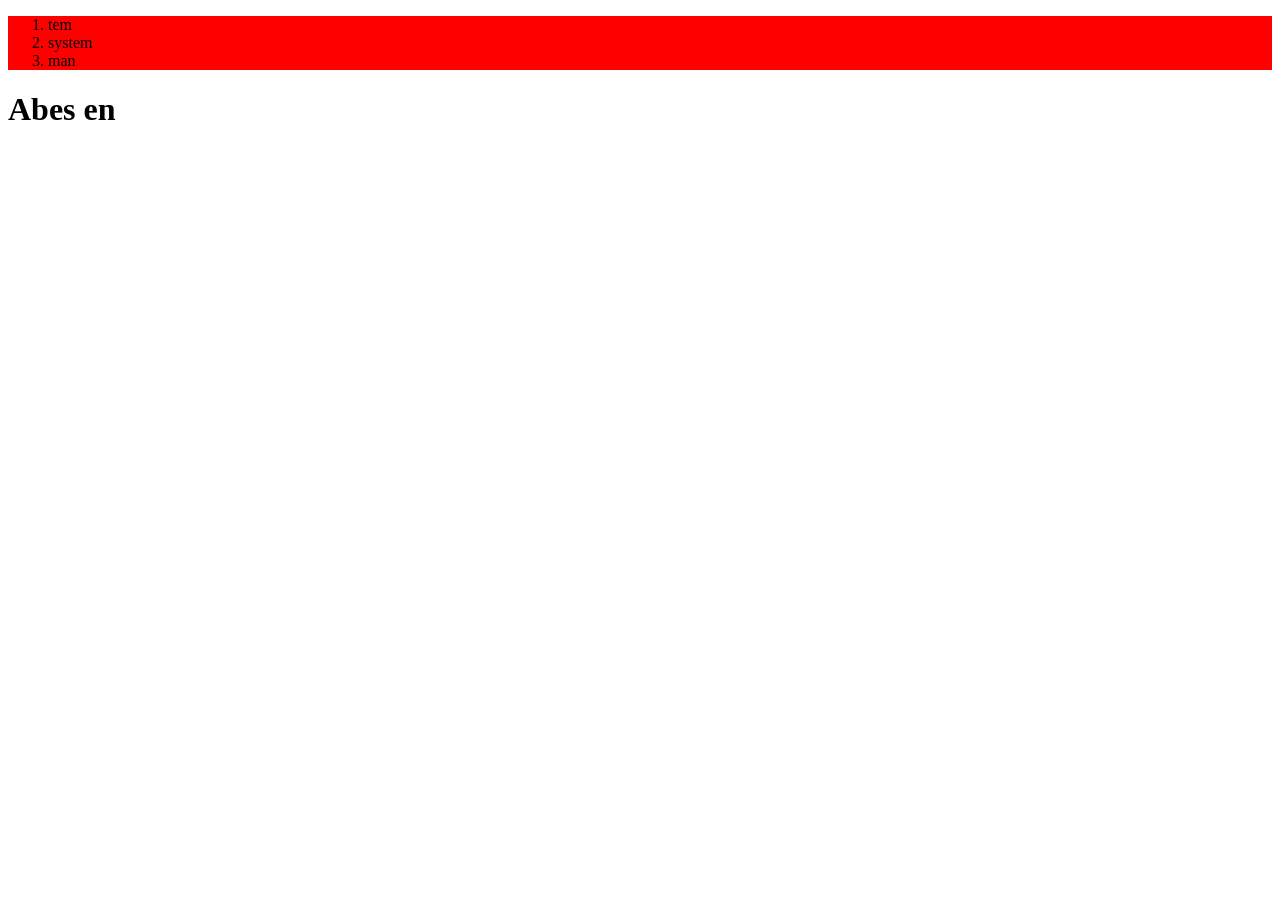
<file: macweb/div.html>
<!DOCTYPE html>
<html lang="en">
<head>
    <meta charset="UTF-8">
    <meta name="viewport" content="width=device-width, initial-scale=1.0">
    <title>Document</title>
    <style>  
    .don{
        background-color: red;
    }


    </style>
</head>
<body>
    <div class="don">
<ol>
    <li>tem</li>
    <li>system</li>
    <li>man</li>
</ol>
    </div>
    <div class="div1">
        <h1>
            Abes en
        </h1>
    </div>
</body>
</html>
</file>
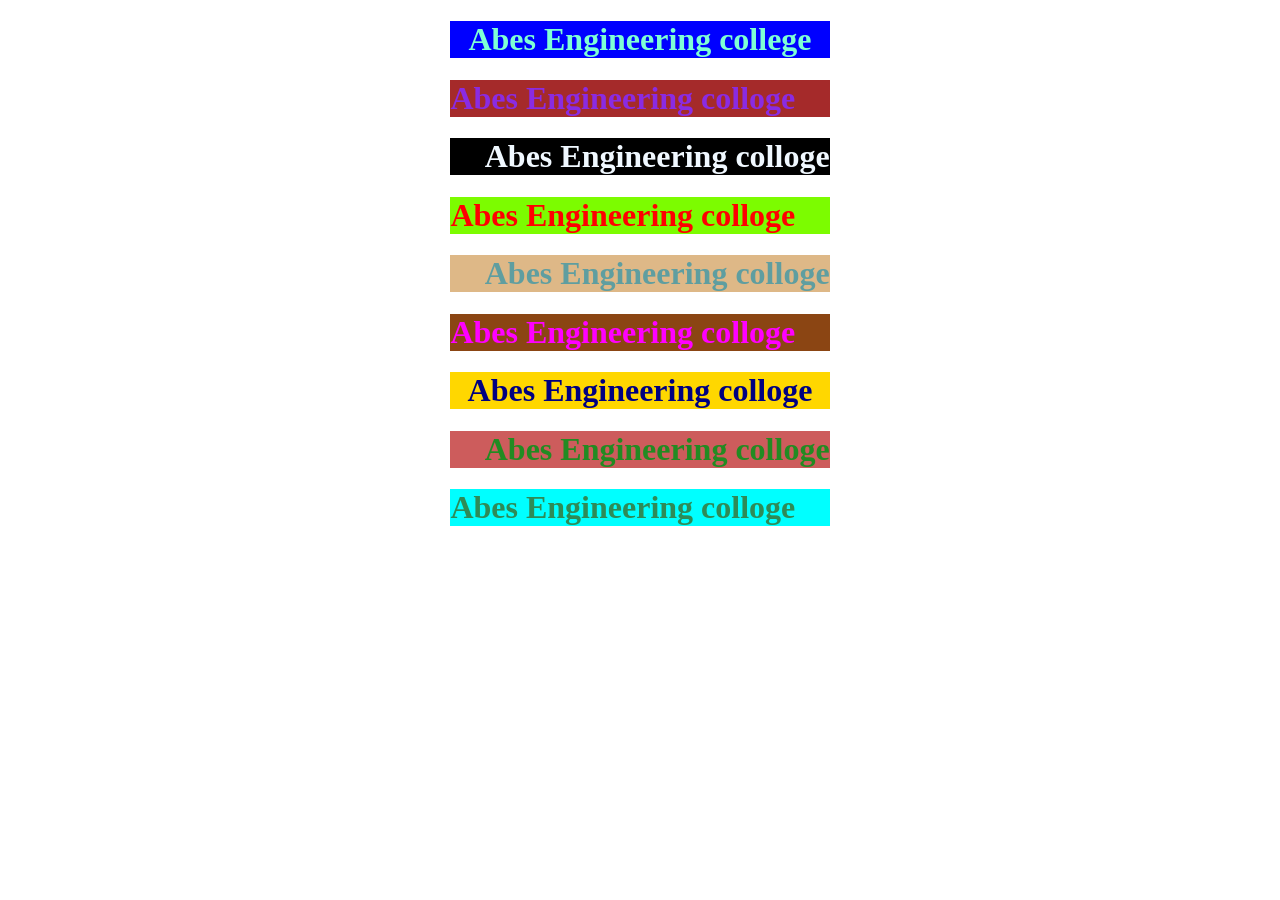
<file: macweb/id.html>
<!DOCTYPE html>
<html lang="en">
<head>
    <meta charset="UTF-8">
    <meta name="viewport" content="width=device-width, initial-scale=1.0">
    <title>Document</title>
    <style>
        #abes{
        background-color: blue;
        color: aquamarine;
        text-align: center;
        width: 30%;
            height: 20%;
        }
        #as{
            background-color: brown;
            color: blueviolet;
            text-align: left;
            width: 30%;
            height: 20%;
        }
        #aa{
            background-color: black;
            color: aliceblue;
            text-align: right;
            width: 30%;
            height: 20%;
        }

        #ab{
            background-color: lawngreen;
            color: red;
            text-align: left;
            width: 30%;
            height: 20%;
        }
        #ac{
            background-color: burlywood;
            color: cadetblue;
            text-align: right;
            width: 30%;
            height: 20%;
        }
        #ad{
            background-color: saddlebrown;
            color: fuchsia;
            text-align: start;
            width: 30%;
            height: 20%;
        }
        #ae{
            background-color: gold;
            color: navy;
            text-align: center;
            width: 30%;
            height: 20%;
        }
        #af{
            background-color: indianred;
            color: forestgreen;
            text-align: right;
            width: 30%;
            height: 20%;
        }
        #ag{
            background-color: aqua;
            color: seagreen;
            text-align: left;
            width: 30%;
            height: 20%;
        }

    </style>
</head>
<body>
<center>
    <h1 id="abes">Abes Engineering college</h1>
    <h1 id="as">Abes Engineering colloge</h1>
     <h1 id="aa">Abes Engineering colloge</h1>
      <h1 id="ab">Abes Engineering colloge</h1>
       <h1 id="ac">Abes Engineering colloge</h1>
        <h1 id="ad">Abes Engineering colloge</h1> 
         <h1 id="ae">Abes Engineering colloge</h1>
         <h1 id="af">Abes Engineering colloge</h1>
          <h1 id="ag">Abes Engineering colloge</h1>
        </center>
</body>
</html>
</file>
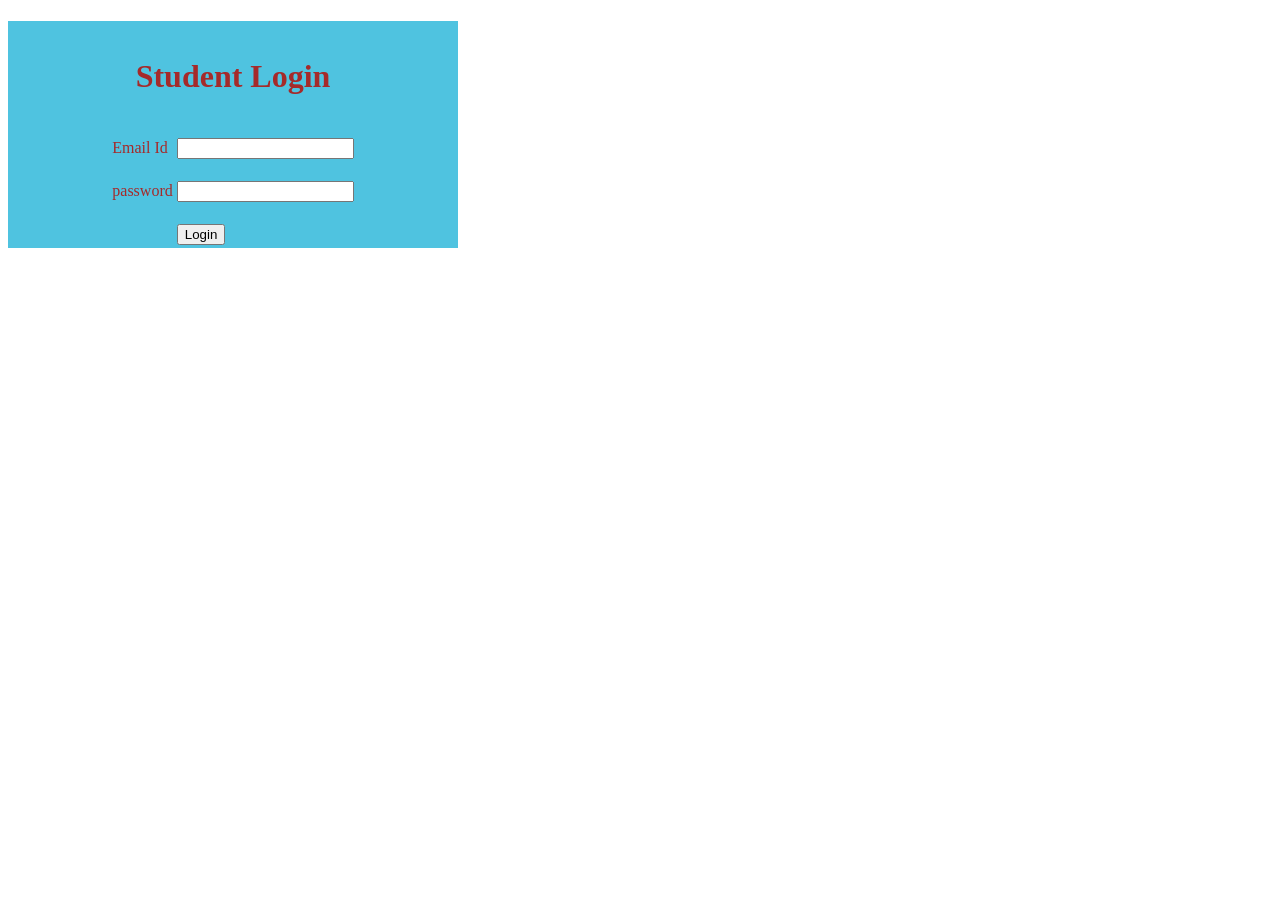
<file: wed/index1.html>
<!DOCTYPE html>
<html lang="en">
<head>
    <meta charset="UTF-8">
    <meta name="viewport" content="width=device-width, initial-scale=1.0">
    <title>Document</title>
    <link rel="stylesheet" href="style.css">
</head>
<body>
    <div class="h1"><h1 align="center" > <br>Student Login</h1> 
    <div class="from">
        <form action="index1a.html">
            <table border="0" align="center">
                <tr><td><br>Email Id</td><td><br> <input type="email" name="email1" ></td></tr>
                <tr><td><br>password</td><td><br> <input type="password" name="password1" ></td></tr>
                <tr><td></td><td><br><input type="submit"  value="Login"></td></tr>
                

            </table>
        </form>
    </div>
</div>

</body>
</html>
</file>
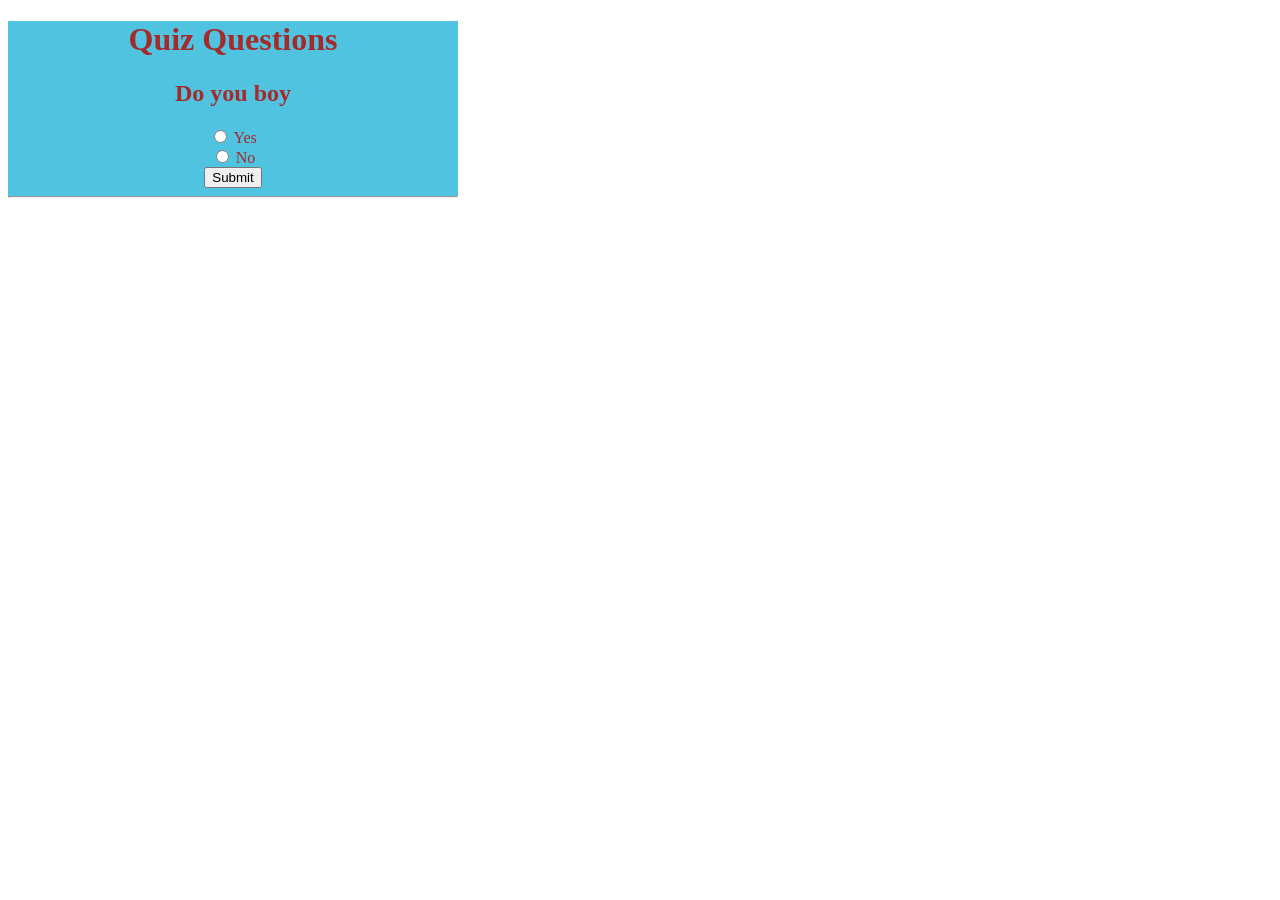
<file: wed/index1a.html>
<!DOCTYPE html>
<html lang="en">
<head>
    <meta charset="UTF-8">
    <meta name="viewport" content="width=device-width, initial-scale=1.0">
    <title>Document</title>
    <link rel="stylesheet" href="style.css">
</head>
<body>
    <div class="h1" > <h1 align="center">Quiz Questions </h1> 
    
    <form action="index1b.html" style="text-align: center;">
        <h2> Do you boy </h2>
        <input type="radio" name="answer" value="yes"> Yes <br>
        <input type="radio" name="answer" value="No"> No <br>
        <button type="submit" formaction="index1b.html"> Submit</button>
        <hr>
    </form>
</div>
</body>
</html>
</file>
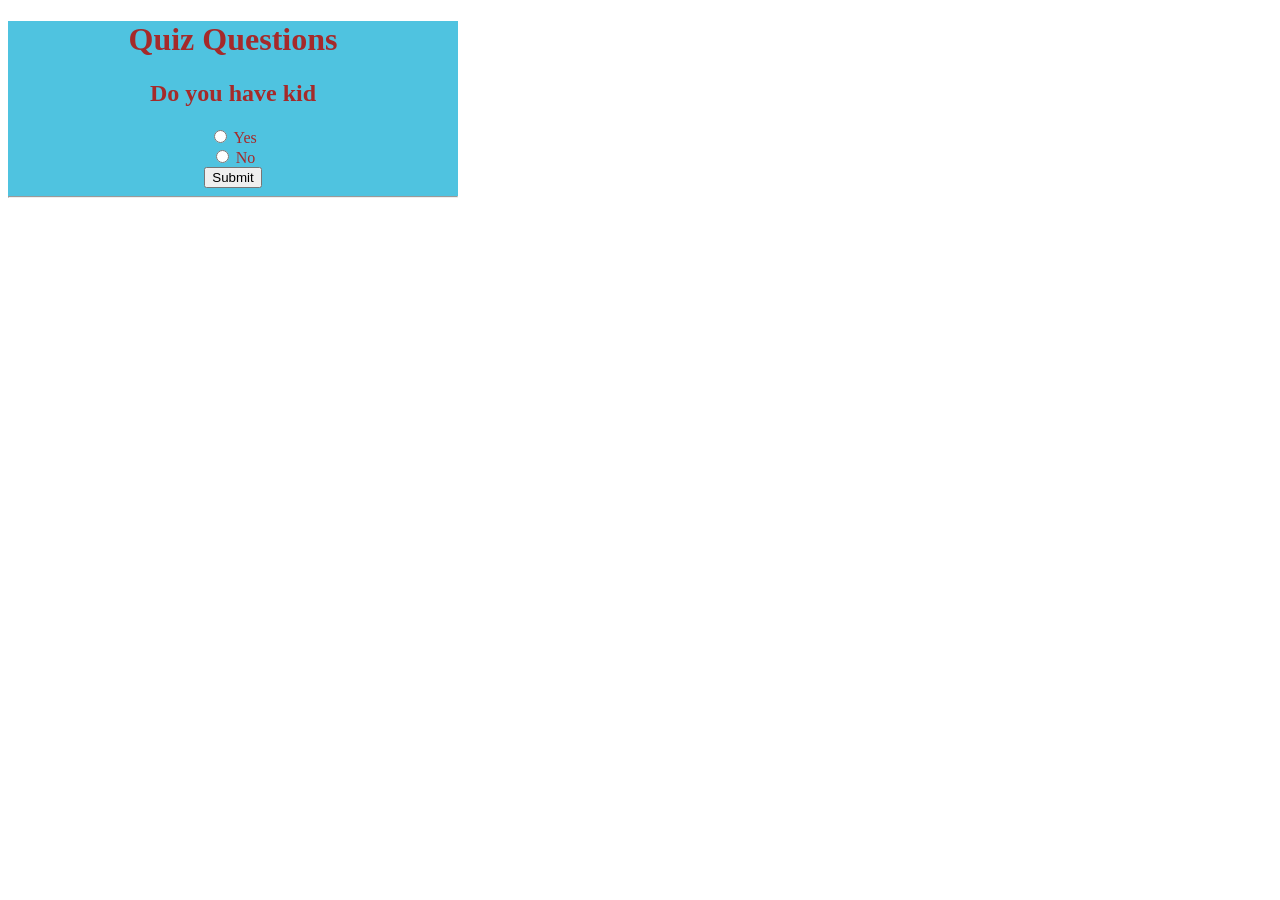
<file: wed/index1b.html>
<!DOCTYPE html>
<html lang="en">
<head>
    <meta charset="UTF-8">
    <meta name="viewport" content="width=device-width, initial-scale=1.0">
    <title>Document</title>
    <link rel="stylesheet" href="style.css">
</head>
<body>
    <div class="h1" > <h1 align="center">Quiz Questions</h1> 
    
    <form action="index1c.html" style="text-align: center;">
        <h2> Do you have kid  </h2>
        <input type="radio" name="answer" value="yes"> Yes <br>
        <input type="radio" name="answer" value="No"> No <br>
        <button type="submit" formaction="index1c.html"> Submit</button>
        <hr>
    </form>
</div>
</body>
</html>
</file>
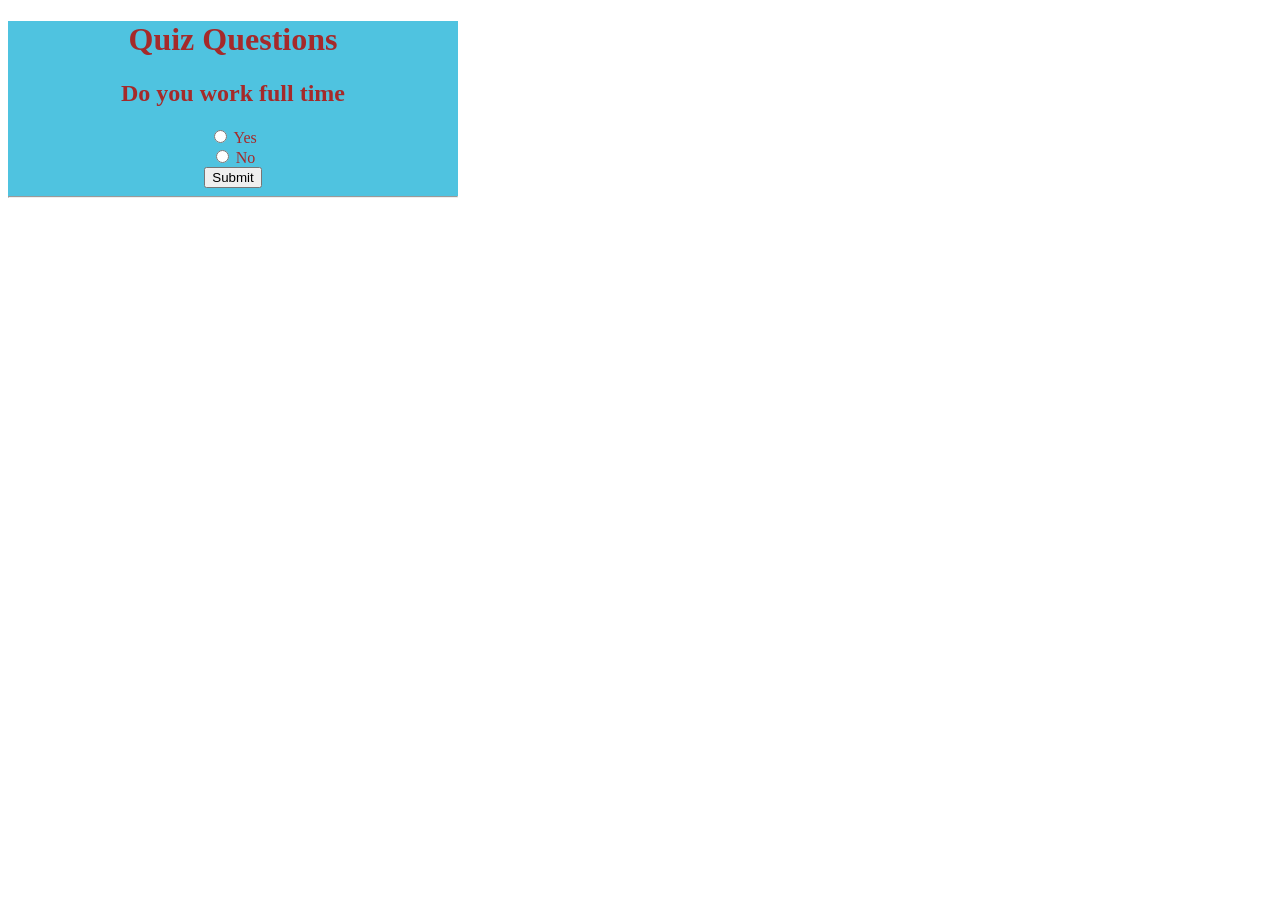
<file: wed/index1c.html>
<!DOCTYPE html>
<html lang="en">
<head>
    <meta charset="UTF-8">
    <meta name="viewport" content="width=device-width, initial-scale=1.0">
    <title>Document</title>
    <link rel="stylesheet" href="style.css">
</head>
<body>
    <div class="h1" > <h1 align="center">Quiz Questions</h1> 
    <form action="index1d.html" style="text-align: center;">
        <h2> Do you work full time  </h2>
        <input type="radio" name="answer" value="yes"> Yes <br>
        <input type="radio" name="answer" value="No"> No <br>
        <button type="submit" formaction="index1d.html"> Submit</button>
        <hr>
    </form>
</div>
</body>
</html>
</file>
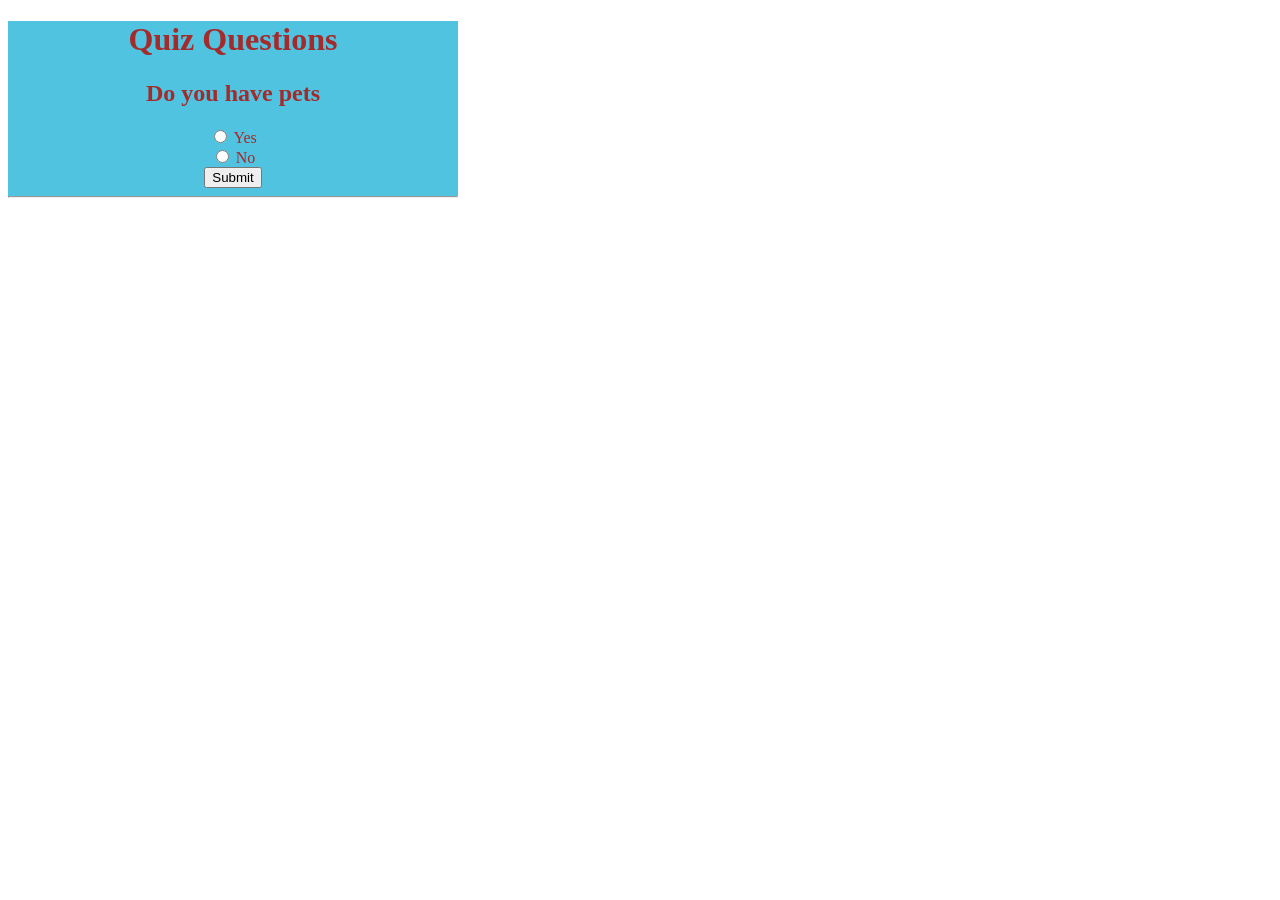
<file: wed/index1d.html>
<!DOCTYPE html>
<html lang="en">
<head>
    <meta charset="UTF-8">
    <meta name="viewport" content="width=device-width, initial-scale=1.0">
    <title>Document</title>
    <link rel="stylesheet" href="style.css">
</head>
<body>
    <div class="h1" > <h1 align="center">Quiz Questions</h1> 
    
    <form action="index1a.html" style="text-align: center;">
        <h2>Do you have pets  </h2>
        <input type="radio" name="answer" value="yes"> Yes <br>
        <input type="radio" name="answer" value="No"> No <br>
        <button type="submit" formaction="index1a.html"> Submit</button>
        <hr>
    </form>
</div>
</body>
</html>
</file>
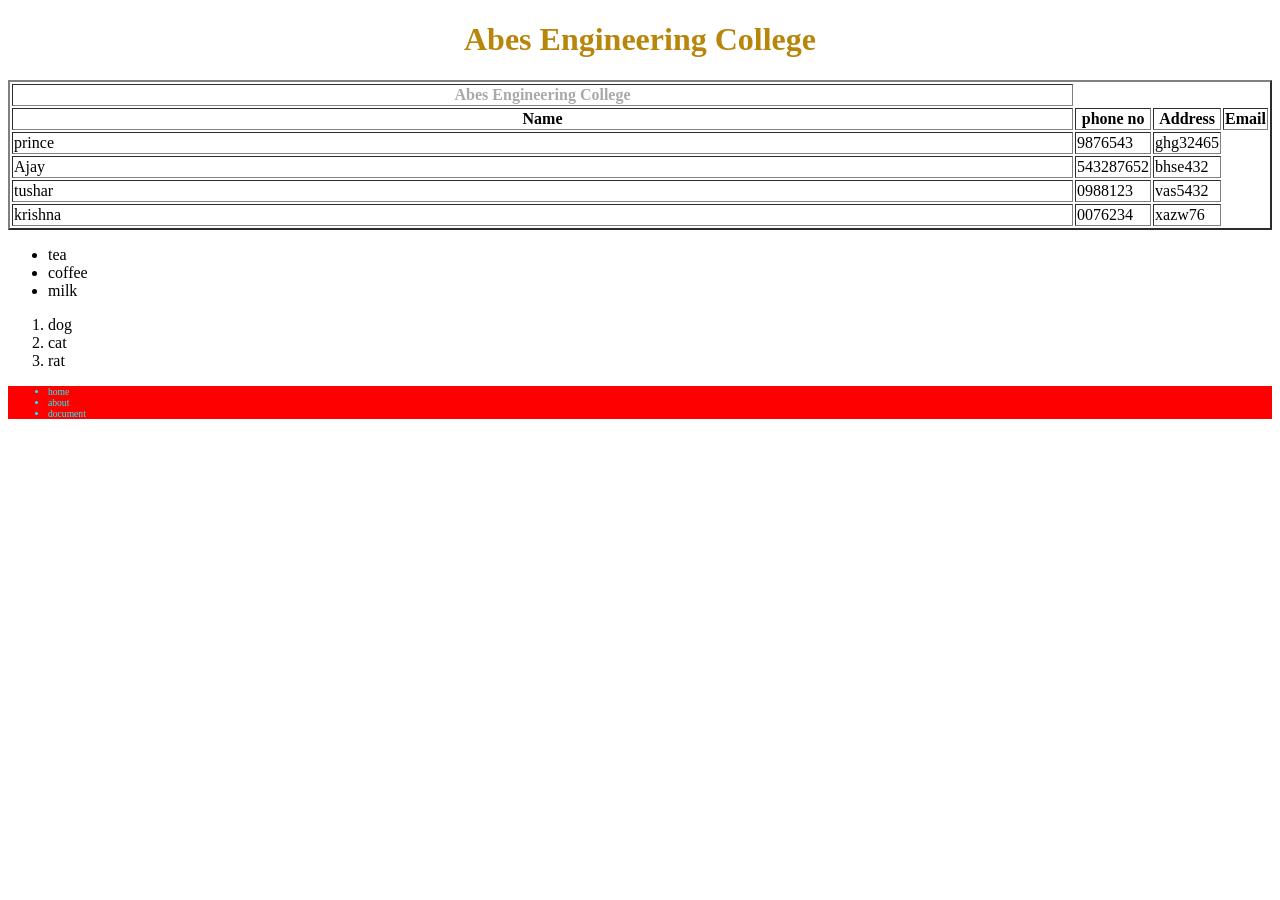
<file: wed/table.html>
<!DOCTYPE html>
<html lang="en">
<head>
    <meta charset="UTF-8">
    <meta name="viewport" content="width=device-width, initial-scale=1.0">
    <title>Document</title>
    <style>
        .lot{
            background-color: red;
            font-size:60%;
            color: aqua;

        }
        
    </style>
</head>
<body>
    <h1 style="color: darkgoldenrod;" border="1" align="center">Abes Engineering College</h1>
    <table border="2" align="center">
        <tr>
            <th style="color: darkgray;" align="center" width="100%">Abes Engineering College</th>
        </tr>
        <tr>
            <th>Name</th>
            <th>phone no</th>
            <th>Address</th>
            <th>Email</th>
        </tr>

        <tr> 
            <td>prince</td>
            <td>9876543</td>
            <td>ghg32465</td>
        </tr>
        <tr>
          <td>  Ajay </td>
          <td>543287652</td>
          <td>bhse432</td>    
       </tr>
       <tr>
        <td>tushar</td>
        <td>0988123</td>
        <td>vas5432</td>

       </tr>
       <tr>
       <td>krishna</td> 
       <td>0076234</td>
       <td>xazw76</td>
       </tr>

    </table>

    <ul>
        <li>tea</li>
        <li>coffee</li>
        <li>milk</li>
    </ul>
    <ol>
        <li>dog</li>
        <li>cat</li>
        <li>rat</li>
    </ol>

    
    <div class="lot">
  <nav>
    <ul>
        <li>home</li>
        <li>about</li>
        <li>document</li>
    </ul>
  </nav>
    </div>
</body>
</html>
</file>
<file: wed/style.css>
/*
.h1{
    background-color: aqua;
    color: darkgoldenrod;
   font-size: large;
    text-align: center;
    margin: 0%;
    padding: 0%;
    height: 40%;
    width: 100%;
}
.form{
    background-color: aquamarine;
    color: blue;
    font-size: 30px;
    text-align: center;
    margin: 0%;
    padding: 0%;
}*/

.h1{
background-color: rgb(79, 195, 224);
color: brown;
width: 450px;
border: 4;
border-color: rgb(228, 6, 6);
border-style: background-color ridge;

}
</file>
